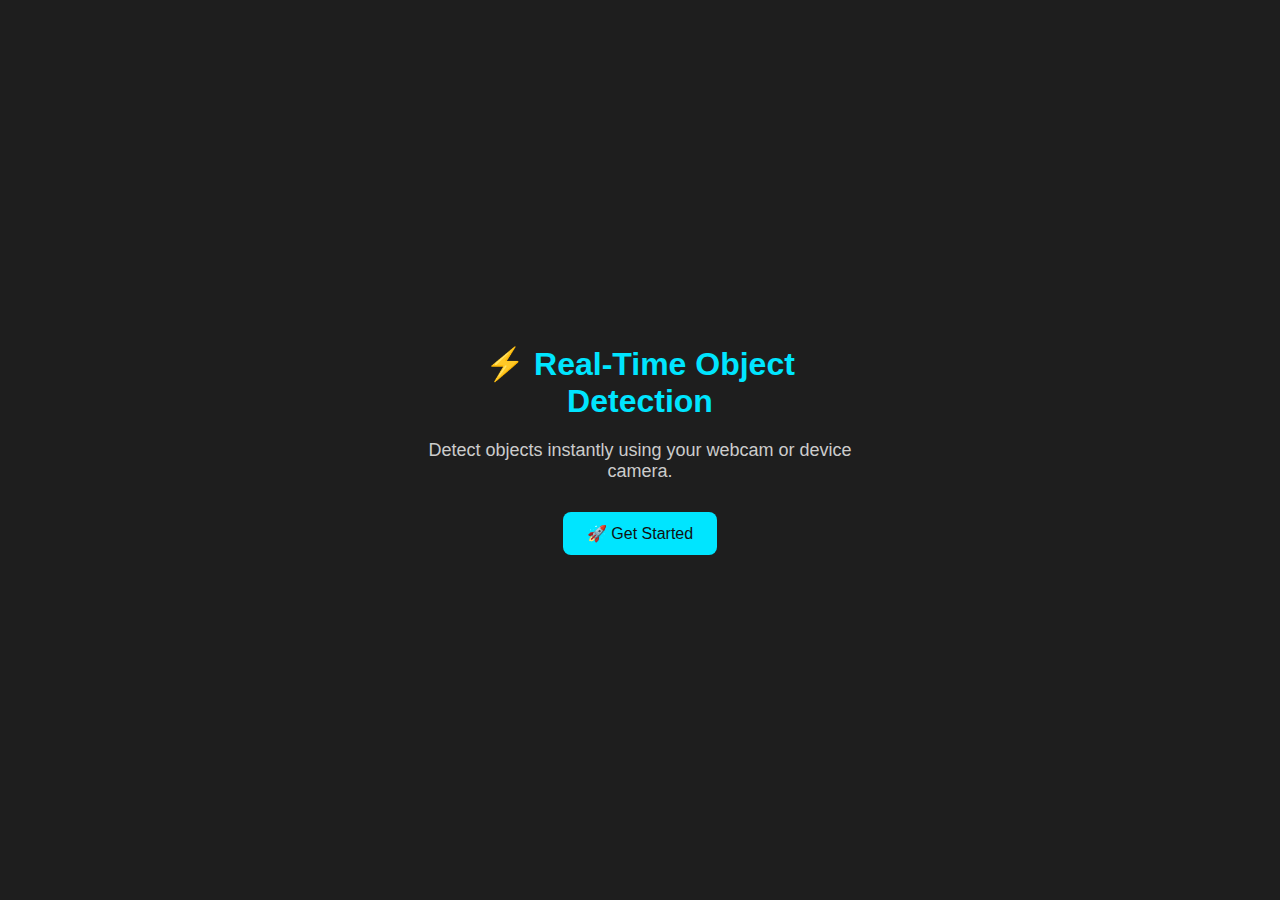
<file: index.html>
<!DOCTYPE html>
<html lang="en">
<head>
  <meta charset="UTF-8">
  <title>Object Detection App</title>
  <meta name="viewport" content="width=device-width, initial-scale=1.0">

  <style>
    /* Reset & base styles */
    * {
      margin: 0;
      padding: 0;
      box-sizing: border-box;
    }

    body {
      font-family: 'Segoe UI', sans-serif;
      background-color: #1e1e1e;
      color: #f0f0f0;
      display: flex;
      justify-content: center;
      align-items: center;
      height: 100vh;
      text-align: center;
    }

    .home-container {
      max-width: 500px;
      padding: 20px;
    }

    h1 {
      font-size: 32px;
      color: #00e5ff;
      margin-bottom: 20px;
    }

    .tagline {
      font-size: 18px;
      color: #ccc;
      margin-bottom: 30px;
    }

    .start-btn {
      display: inline-block;
      padding: 12px 24px;
      font-size: 16px;
      background-color: #00e5ff;
      color: #111;
      border-radius: 8px;
      text-decoration: none;
      transition: background-color 0.3s;
    }

    .start-btn:hover {
      background-color: #00bcd4;
    }

    @media (max-width: 600px) {
      h1 {
        font-size: 24px;
      }

      .tagline {
        font-size: 16px;
      }

      .start-btn {
        font-size: 15px;
        padding: 10px 20px;
      }
    }
  </style>
</head>
<body>
  <div class="home-container">
    <h1>⚡ Real-Time Object Detection</h1>
    <p class="tagline">Detect objects instantly using your webcam or device camera.</p>
    <a href="html.html" class="start-btn">🚀 Get Started</a>
  </div>
</body>
</html>
</file>
